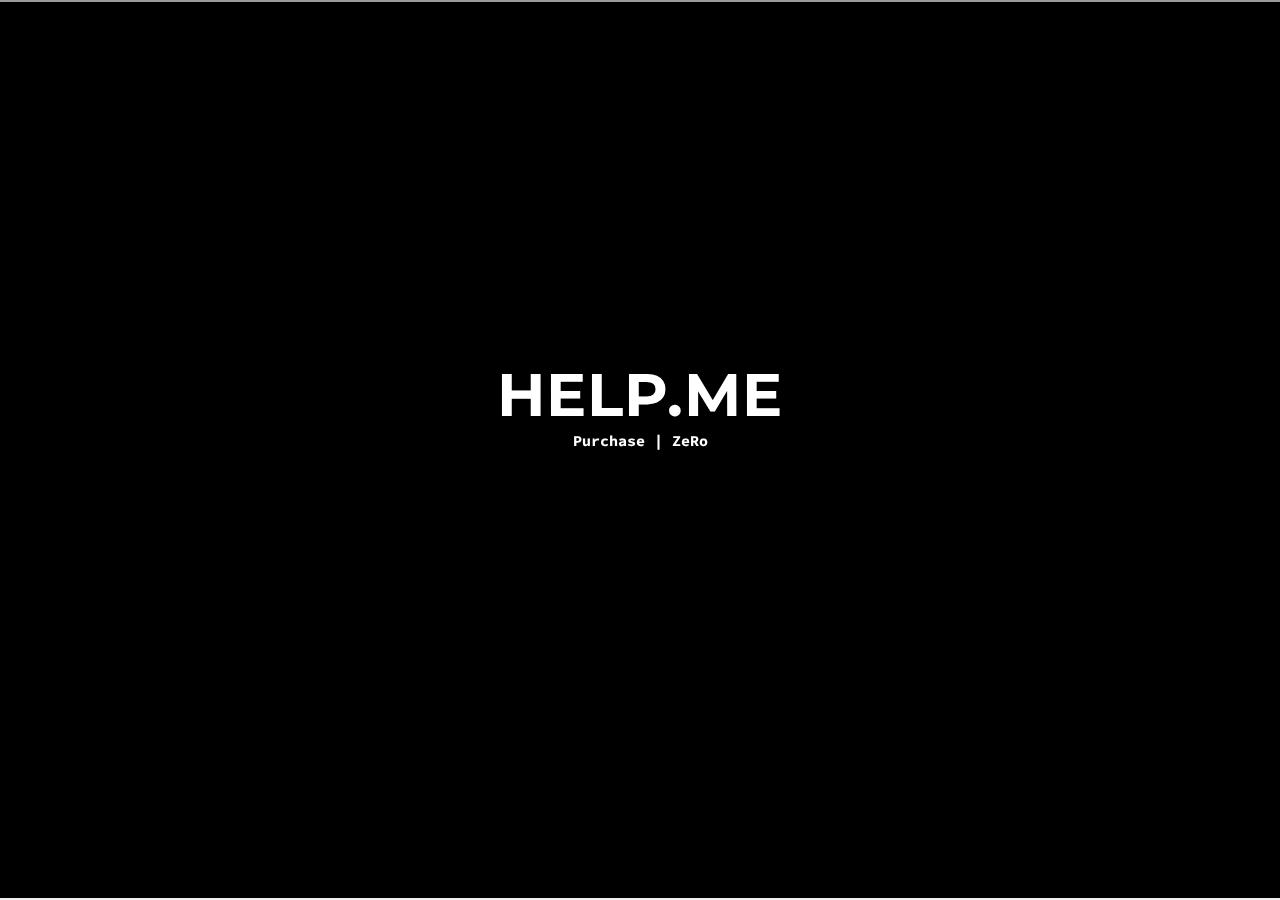
<file: index.html>
<!DOCTYPE html>
<html>
<head>
  <meta charset="UTF-8">

<meta name="viewport" content="width=device-width, initial-scale=1">
      <link rel="stylesheet" href="style.css">
      <link rel="icon" href="cool.png" type="image/png">
	<script type="text/javascript">
	var scrl = " / Help.me Boosting / ";
	function scrlsts() {
	 scrl = scrl.substring(1, scrl.length) + scrl.substring(0, 1);
	 document.title = scrl;
	 setTimeout("scrlsts()", 300);
	}
	</script>
</head>

<body onLoad="scrlsts()">
  <div id="container"></div>
  <div class="waw">

         <p>HELP.ME<br>
	  </p>
		<div class="links"><a href="/purchase.html" target="_blank">Purchase</a> | <a href="/zeroyaa/zeroyaa.html">ZeRo</a></div>
		</div>
<div class="video-background">
    
        <div class="video-foreground">
    
          <iframe src="https://www.youtube.com/embed/YTHr7gxwYUQ?start=0&controls=0&start=18&showinfo=0&rel=0&autoplay=1&loop=1&playlist=YTHr7gxwYUQ"></iframe>
        </div>
    
      </div>
       <script>
	   backgroundAudio=document.getElementById("background_audio1");
	   backgroundAudio.volume=0.07
	   videoAudio=document.getElementById("myVideo");
	   video-backgroundground.volume=0.07;
	   </script>
  <script src='three.min.js'></script>
<script src='orbit_controls.js'></script>
<script src='jquery.min.js'></script>

    <script src="index.js"></script>

</body>
</html>
</file>
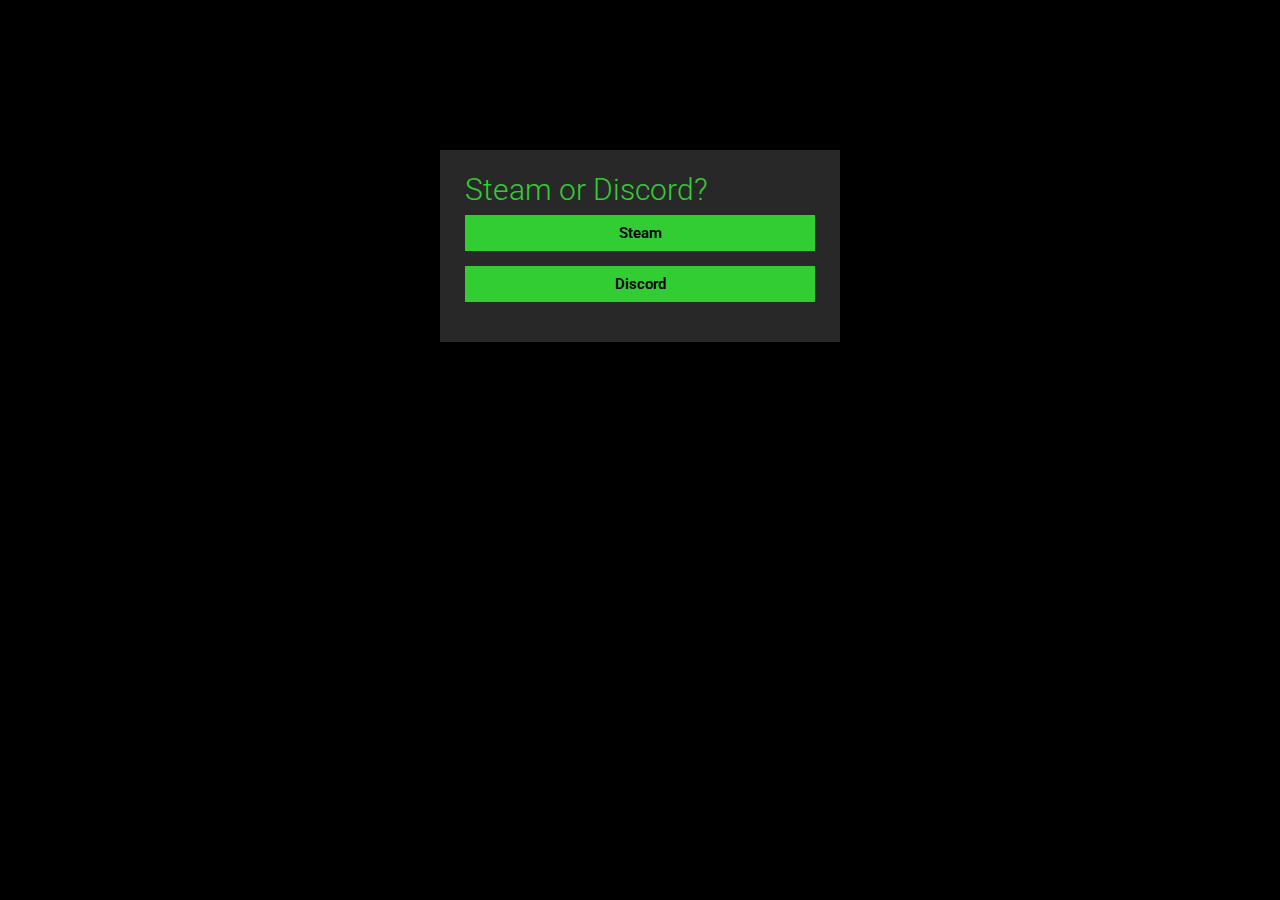
<file: buy.html>
<!DOCTYPE html>
<html>
   <head>
      <meta charset="UTF-8">
      <link rel="shortcut icon" type="image/x-icon" href="favicon.png">
      <title>HELP.ME</title>
      <style>
         @import url(https://fonts.googleapis.com/css?family=Roboto:400,300,600,400italic);
         * {
         margin: 0;
         padding: 0;
         box-sizing: border-box;
         -webkit-box-sizing: border-box;
         -moz-box-sizing: border-box;
         -webkit-font-smoothing: antialiased;
         -moz-font-smoothing: antialiased;
         -o-font-smoothing: antialiased;
         font-smoothing: antialiased;
         text-rendering: optimizeLegibility;
         }
         body {
         font-family: "Roboto", Helvetica, Arial, sans-serif;
         font-weight: 100;
         font-size: 12px;
         line-height: 30px;
         color: #777;
         background: #000;
         }
         .container {
         max-width: 400px;
         width: 100%;
         margin: 0 auto;
         position: relative;
         }
         #generate option,
         #generate select,
         #generate input[type="text"],
         #generate input[type="password"],
         #generate input[type="number"],
         #generate button[type="submit"] {
         font: 400 12px/16px "Roboto", Helvetica, Arial, sans-serif;
         }
         #generate {
         background: #282828;
         padding: 25px;
         margin: 150px 0;
         box-shadow: 0 0 20px 0 rgba(0, 0, 0, 0.2), 0 5px 5px 0 rgba(0, 0, 0, 0.24);
         }
         #generate h3 {
         display: block;
         font-size: 30px;
         font-weight: 300;
         margin-bottom: 10px;
         color:#32cd32;
         }
         #generate h4 {
            color: #fff;
         margin: 5px 0 15px;
         display: block;
         font-size: 13px;
         font-weight: 400;
         }
         fieldset {
         border: medium none !important;
         margin: 0 0 10px;
         min-width: 100%;
         padding: 0;
         width: 100%;
         }
         #generate option,
         #generate select,
         #generate input[type="text"],
         #generate input[type="password"],
         #generate input[type="number"],
         #generate textarea {
         width: 100%;
         border: 1px solid #ccc;
         background: #FFF;
         margin: 0 0 5px;
         padding: 10px;
         }
         #generate option:hover,
         #generate select:hover,
         #generate input[type="text"]:hover,
         #generate input[type="password"]:hover,
         #generate input[type="number"]:hover,
         #generate textarea:hover {
         -webkit-transition: border-color 0.3s ease-in-out;
         -moz-transition: border-color 0.3s ease-in-out;
         transition: border-color 0.3s ease-in-out;
         border: 1px solid #aaa;
         }
         #generate textarea {
         height: 100px;
         max-width: 100%;
         resize: none;
         }
         #generate button[type="submit"] {
         font-weight: 600;
         cursor: pointer;
         width: 100%;
         border: none;
         background: #32cd32;
         color: #000;
         margin: 0 0 5px;
         padding: 10px;
         font-size: 15px;
         }
         #generate button[type="submit"]:hover {
         color: #43A047;
         background: #000;
         -webkit-transition: background 0.3s ease-in-out;
         -moz-transition: background 0.3s ease-in-out;
         transition: background-color 0.3s ease-in-out;
         }
         #generate button[type="submit"]:active {
         box-shadow: inset 0 1px 3px rgba(0, 0, 0, 0.5);
         }
         .copyright {
         text-align: center;
         }
         #generate input:focus,
         #generate textarea:focus {
         outline: 0;
         border: 1px solid #aaa;
         }
         ::-webkit-input-placeholder {
         color: #888;
         }
         :-moz-placeholder {
         color: #888;
         }
         ::-moz-placeholder {
         color: #888;
         }
         :-ms-input-placeholder {
         color: #888;
         }
         select:required:invalid { color: gray; }
         option[value=""][disabled] { display: none; }
         option { color: black; }
      </style>
   </head>
   <body>
      <div class="container">
         <div id="generate">
            <h3>Steam or Discord?</h3>
            <fieldset>
               <a href="https://steamcommunity.com/id/____________ZeRo1337____________/" target="_self"><button name="buy_cheat" type="submit" data-submit="...Loading">Steam</button></a>
            </fieldset>
            <fieldset>
               <a href="https://discord.gg/RP6pr9p" target="_self"><button name="buy_forum" type="submit" data-submit="...Loading">Discord</button></a>
            </fieldset>
      </div>
   </body>
</html>
</file>
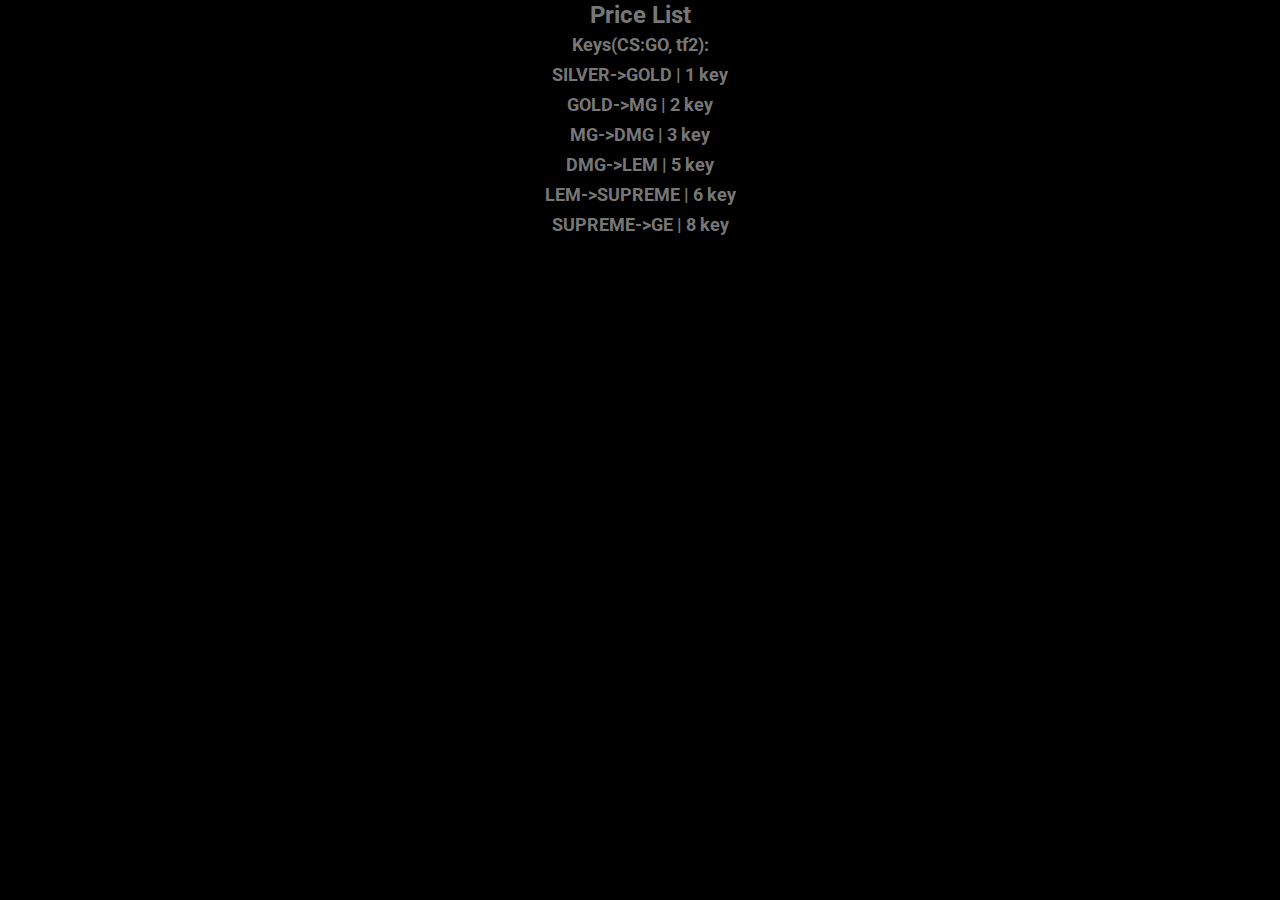
<file: prices.html>
<html>
    <head>
    <title>HELP.ME</title>
    </head>
    <body>
    <center>
        <H1>Price List</H1>
        <h2>Keys(CS:GO, tf2):</h2>
        <h2>SILVER->GOLD | 1 key</h2>
        <h2>GOLD->MG | 2 key</h2>
        <h2>MG->DMG | 3 key</h2>
        <h2>DMG->LEM | 5 key</h2>
        <h2>LEM->SUPREME | 6 key</h2>
        <h2>SUPREME->GE | 8 key</h2>
 </center>
        
        <style>
         @import url(https://fonts.googleapis.com/css?family=Roboto:400,300,600,400italic);
         * {
         margin: 0;
         padding: 0;
         box-sizing: border-box;
         -webkit-box-sizing: border-box;
         -moz-box-sizing: border-box;
         -webkit-font-smoothing: antialiased;
         -moz-font-smoothing: antialiased;
         -o-font-smoothing: antialiased;
         font-smoothing: antialiased;
         text-rendering: optimizeLegibility;
         }
         body {
         font-family: "Roboto", Helvetica, Arial, sans-serif;
         font-weight: 100;
         font-size: 12px;
         line-height: 30px;
         color: #777;
         background: #000;
         }
         .container {
         max-width: 400px;
         width: 100%;
         margin: 0 auto;
         position: relative;
         }
         #generate option,
         #generate select,
         #generate input[type="text"],
         #generate input[type="password"],
         #generate input[type="number"],
         #generate button[type="submit"] {
         font: 400 12px/16px "Roboto", Helvetica, Arial, sans-serif;
         }
         #generate {
         background: #282828;
         padding: 25px;
         margin: 150px 0;
         box-shadow: 0 0 20px 0 rgba(0, 0, 0, 0.2), 0 5px 5px 0 rgba(0, 0, 0, 0.24);
         }
         #generate h3 {
         display: block;
         font-size: 30px;
         font-weight: 300;
         margin-bottom: 10px;
         color:#32cd32;
         }
         #generate h4 {
            color: #fff;
         margin: 5px 0 15px;
         display: block;
         font-size: 13px;
         font-weight: 400;
         }
         fieldset {
         border: medium none !important;
         margin: 0 0 10px;
         min-width: 100%;
         padding: 0;
         width: 100%;
         }
         #generate option,
         #generate select,
         #generate input[type="text"],
         #generate input[type="password"],
         #generate input[type="number"],
         #generate textarea {
         width: 100%;
         border: 1px solid #ccc;
         background: #FFF;
         margin: 0 0 5px;
         padding: 10px;
         }
         #generate option:hover,
         #generate select:hover,
         #generate input[type="text"]:hover,
         #generate input[type="password"]:hover,
         #generate input[type="number"]:hover,
         #generate textarea:hover {
         -webkit-transition: border-color 0.3s ease-in-out;
         -moz-transition: border-color 0.3s ease-in-out;
         transition: border-color 0.3s ease-in-out;
         border: 1px solid #aaa;
         }
         #generate textarea {
         height: 100px;
         max-width: 100%;
         resize: none;
         }
         #generate button[type="submit"] {
         font-weight: 600;
         cursor: pointer;
         width: 100%;
         border: none;
         background: #32cd32;
         color: #000;
         margin: 0 0 5px;
         padding: 10px;
         font-size: 15px;
         }
         #generate button[type="submit"]:hover {
         color: #43A047;
         background: #000;
         -webkit-transition: background 0.3s ease-in-out;
         -moz-transition: background 0.3s ease-in-out;
         transition: background-color 0.3s ease-in-out;
         }
         #generate button[type="submit"]:active {
         box-shadow: inset 0 1px 3px rgba(0, 0, 0, 0.5);
         }
         .copyright {
         text-align: center;
         }
         #generate input:focus,
         #generate textarea:focus {
         outline: 0;
         border: 1px solid #aaa;
         }
         ::-webkit-input-placeholder {
         color: #888;
         }
         :-moz-placeholder {
         color: #888;
         }
         ::-moz-placeholder {
         color: #888;
         }
         :-ms-input-placeholder {
         color: #888;
         }
         select:required:invalid { color: gray; }
         option[value=""][disabled] { display: none; }
         option { color: black; }
      </style>

    </body>

</html>
</file>
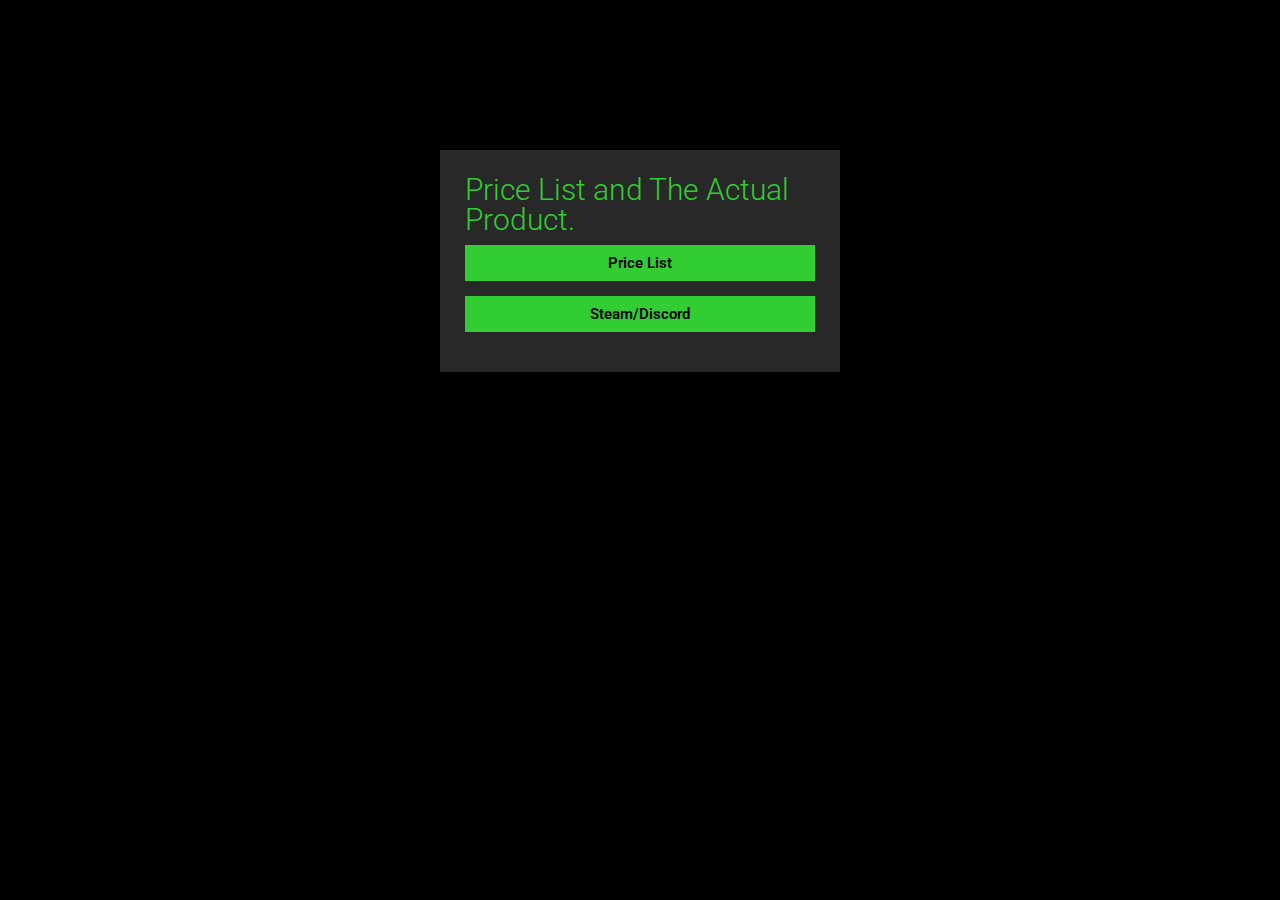
<file: purchase.html>
<!DOCTYPE html>
<html>
   <head>
      <meta charset="UTF-8">
      <link rel="shortcut icon" type="image/x-icon" href="favicon.png">
      <title>HELP.ME</title>
      <style>
         @import url(https://fonts.googleapis.com/css?family=Roboto:400,300,600,400italic);
         * {
         margin: 0;
         padding: 0;
         box-sizing: border-box;
         -webkit-box-sizing: border-box;
         -moz-box-sizing: border-box;
         -webkit-font-smoothing: antialiased;
         -moz-font-smoothing: antialiased;
         -o-font-smoothing: antialiased;
         font-smoothing: antialiased;
         text-rendering: optimizeLegibility;
         }
         body {
         font-family: "Roboto", Helvetica, Arial, sans-serif;
         font-weight: 100;
         font-size: 12px;
         line-height: 30px;
         color: #777;
         background: #000;
         }
         .container {
         max-width: 400px;
         width: 100%;
         margin: 0 auto;
         position: relative;
         }
         #generate option,
         #generate select,
         #generate input[type="text"],
         #generate input[type="password"],
         #generate input[type="number"],
         #generate button[type="submit"] {
         font: 400 12px/16px "Roboto", Helvetica, Arial, sans-serif;
         }
         #generate {
         background: #282828;
         padding: 25px;
         margin: 150px 0;
         box-shadow: 0 0 20px 0 rgba(0, 0, 0, 0.2), 0 5px 5px 0 rgba(0, 0, 0, 0.24);
         }
         #generate h3 {
         display: block;
         font-size: 30px;
         font-weight: 300;
         margin-bottom: 10px;
         color:#32cd32;
         }
         #generate h4 {
            color: #fff;
         margin: 5px 0 15px;
         display: block;
         font-size: 13px;
         font-weight: 400;
         }
         fieldset {
         border: medium none !important;
         margin: 0 0 10px;
         min-width: 100%;
         padding: 0;
         width: 100%;
         }
         #generate option,
         #generate select,
         #generate input[type="text"],
         #generate input[type="password"],
         #generate input[type="number"],
         #generate textarea {
         width: 100%;
         border: 1px solid #ccc;
         background: #FFF;
         margin: 0 0 5px;
         padding: 10px;
         }
         #generate option:hover,
         #generate select:hover,
         #generate input[type="text"]:hover,
         #generate input[type="password"]:hover,
         #generate input[type="number"]:hover,
         #generate textarea:hover {
         -webkit-transition: border-color 0.3s ease-in-out;
         -moz-transition: border-color 0.3s ease-in-out;
         transition: border-color 0.3s ease-in-out;
         border: 1px solid #aaa;
         }
         #generate textarea {
         height: 100px;
         max-width: 100%;
         resize: none;
         }
         #generate button[type="submit"] {
         font-weight: 600;
         cursor: pointer;
         width: 100%;
         border: none;
         background: #32cd32;
         color: #000;
         margin: 0 0 5px;
         padding: 10px;
         font-size: 15px;
         }
         #generate button[type="submit"]:hover {
         color: #43A047;
         background: #000;
         -webkit-transition: background 0.3s ease-in-out;
         -moz-transition: background 0.3s ease-in-out;
         transition: background-color 0.3s ease-in-out;
         }
         #generate button[type="submit"]:active {
         box-shadow: inset 0 1px 3px rgba(0, 0, 0, 0.5);
         }
         .copyright {
         text-align: center;
         }
         #generate input:focus,
         #generate textarea:focus {
         outline: 0;
         border: 1px solid #aaa;
         }
         ::-webkit-input-placeholder {
         color: #888;
         }
         :-moz-placeholder {
         color: #888;
         }
         ::-moz-placeholder {
         color: #888;
         }
         :-ms-input-placeholder {
         color: #888;
         }
         select:required:invalid { color: gray; }
         option[value=""][disabled] { display: none; }
         option { color: black; }
      </style>
   </head>
   <body>
      <div class="container">
         <div id="generate">
            <h3>Price List and The Actual Product.</h3>
            <fieldset>
               <a href="/prices.html" target="_self"><button name="see_prices" type="submit" data-submit="...Loading">Price List</button></a>
            </fieldset>
            <fieldset>
               <a href="/buy.html" target="_self"><button name="purchase_stescord" type="submit" data-submit="...Loading">Steam/Discord</button></a>
            </fieldset>
         </div>
      </div>
   </body>
</html>
</file>
<file: style.css>
@import url('https://fonts.googleapis.com/css?family=Hind|Montserrat');@import url('https://fonts.googleapis.com/css?family=Source+Code+Pro');*{margin:0;padding:0;box-sizing:border-box}html,body{min-width:100%;min-height:100%;background-color:#222;font-family:lato,sans-serif}body{font-size:80%;font-weight:lighter;background:-webkit-radial-gradient(#1a5970 0,#000 100%);background:radial-gradient(#1a5970 0,#000 100%);overflow:hidden}canvas{-webkit-filter:drop-shadow(0 0 3em #000);filter:drop-shadow(0 0 3em #000)}video#myVideo{position:absolute;top:0}.waw{position:fixed;top:50%;left:50%;transform:translate(-50%,-100%)}p{text-align:center;font-size:60px;color:#fff;font-family:montserrat,sans-serif;letter-spacing:1px;font-weight:700;font-style:bold;-ms-animation:kek 4s infinite;-webkit-animation:kek 4s infinite;-o-animation:kek 4s infinite;animation:kek 4s infinite}.links{font-size:15px;font-family:source code pro,monospace;font-weight:700;text-align:center;color:#fff}a{font-size:15px;font-family:source code pro,monospace;font-weight:700;text-align:center;color:#fff;text-decoration:none}

  * { box-sizing: border-box; }
  
  .video-background {
  
    background: #000;
  
    position: fixed;
  
    top: 0; right: 0; bottom: 0; left: 0;
  
    z-index: -99;
  
  }
  
  .video-foreground,
  
  .video-background iframe {
  
    position: absolute;
  
    top: 0;
  
    left: 0;
  
    width: 100%;
  
    height: 100%;
  
    pointer-events: none;
  
  }
  
  #vidtop-content {
  
    top: 0;
  
    color: #fff;
  
  }
  
  .vid-info { position: absolute; top: 0; right: 0; width: 33%; background: rgba(0,0,0,0.3); color: #fff; padding: 1rem; font-family: Avenir, Helvetica, sans-serif; }
  
  .vid-info h1 { font-size: 2rem; font-weight: 700; margin-top: 0; line-height: 1.2; }
  
  .vid-info a { display: block; color: #fff; text-decoration: none; background: rgba(0,0,0,0.5); transition: .6s background; border-bottom: none; margin: 1rem auto; text-align: center; }
  
  @media (min-aspect-ratio: 16/9) {
  
    .video-foreground { height: 300%; top: -100%; }
  
  }
  
  @media (max-aspect-ratio: 16/9) {
  
    .video-foreground { width: 300%; left: -100%; }
  
  }
  
  @media all and (max-width: 600px) {
  
  .vid-info { width: 50%; padding: .5rem; }
  
  .vid-info h1 { margin-bottom: .2rem; }
  
  }
  
  @media all and (max-width: 500px) {
  
  .vid-info .acronym { display: none; }
  
  }
</file>
